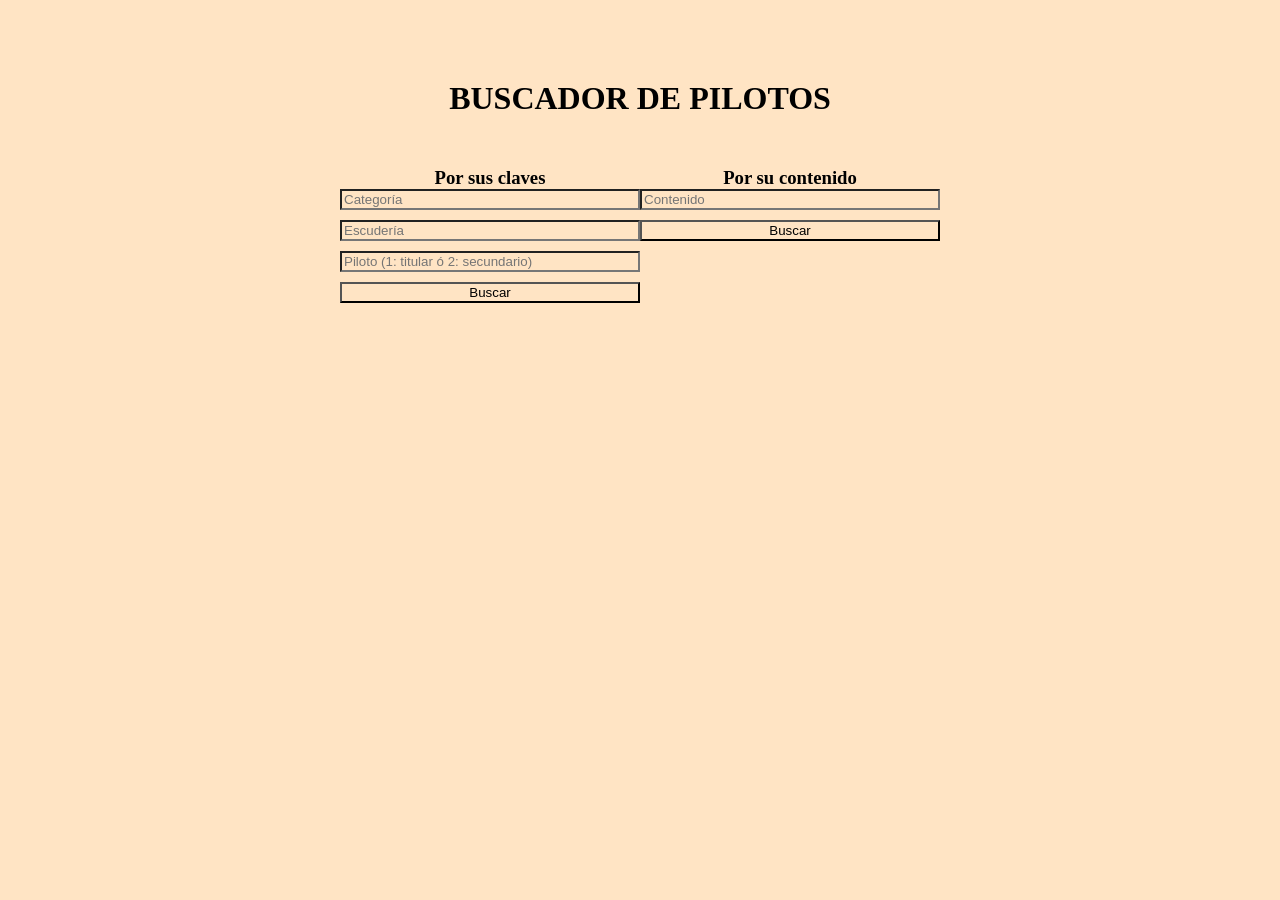
<file: Miscellaneous/Practicas Evaluables/Practica 3/index.html>
<!DOCTYPE html>
<html>
	<head>
		<title>AJAX</title>
		<meta charset = "UTF-8">
		<script type = "text/javascript" src = "functions.js"></script>		
        <link rel="stylesheet" href="estilosFormularioMotociclismo.css">
	</head>	
	<body>	
        <h1>BUSCADOR DE PILOTOS</h1>
        <div class="formularios">
            <div>
                <h3>Por sus claves</h3>
                <form>
                    <input type ="text" id="categoria" name="categoria" placeholder="Categoría"/>      
                    <input type ="text" id="escuderia" name="escuderia" placeholder="Escudería"/>
                    <input type ="number" id="piloto" name="piloto" placeholder="Piloto (1: titular ó 2: secundario)" title="1: Principal, 2: Secundario"/>
                    <input type="submit" value="Buscar" onclick="return categorias()"/>
                </form>
            </div>
            <div>
                <h3>Por su contenido</h3>
                <form>
                    <input type ="text" id="contenido" name="contenido" placeholder="Contenido"/>      
                    <input type="submit" value="Buscar" onclick="return categorias()"/>
                </form>
            </div>
        </div>
		<section id="principal"></section>	
	</body>
</html>
</file>
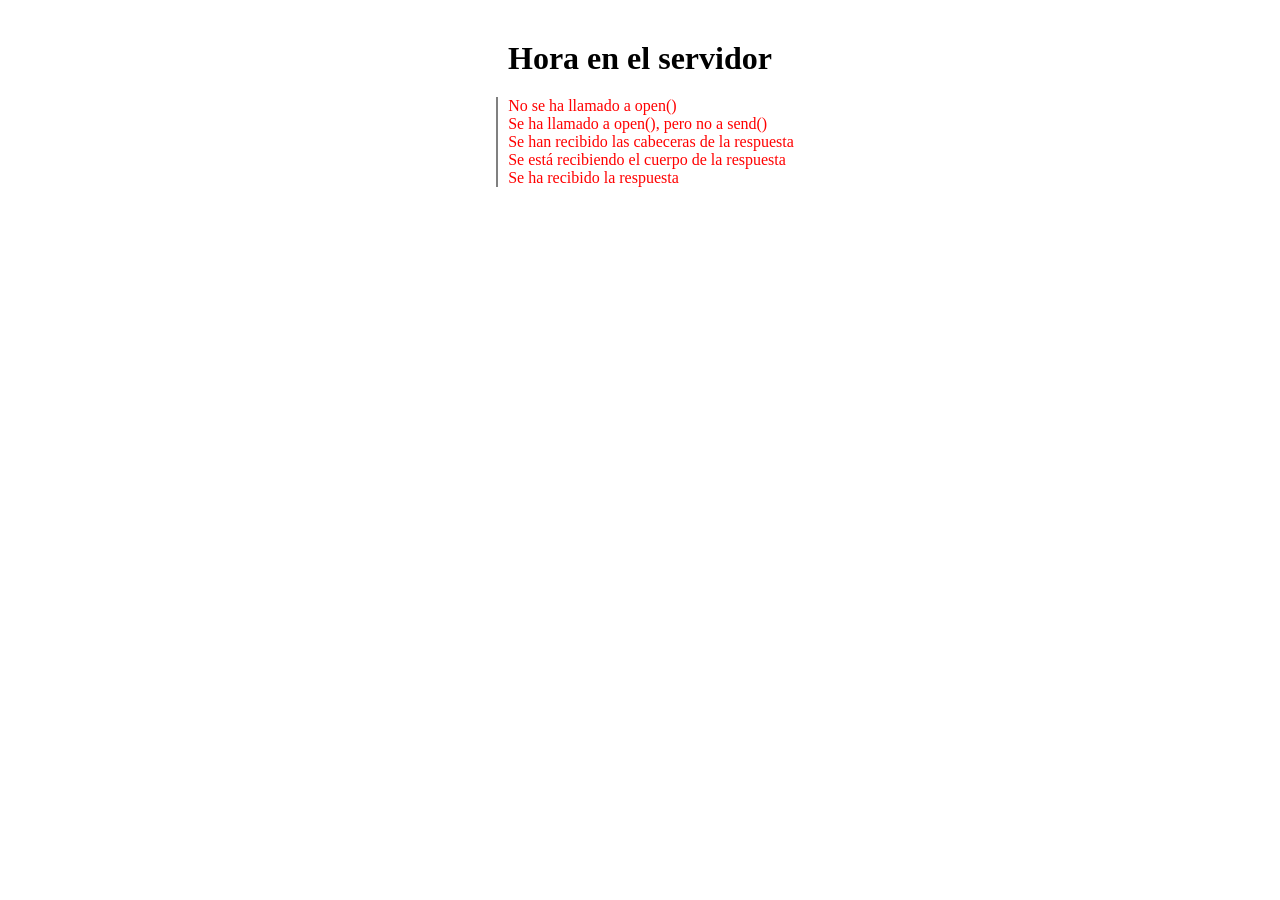
<file: Peticiones/AJAX/Sample 1/index.html>
<!DOCTYPE html>
<head>
    <title>Hora en el servidor</title>		
		<meta charset = "UTF-8">
		<script src="hora.js"></script>
		<link rel="stylesheet" href="styles.css">
</head>
<body>
    <h1>Hora en el servidor</h1>
    <section class="seccion-padre">
        <section id="hora"></section>
        <section class="contenedor">
            <div id="state0">No se ha llamado a open()</div>
            <div id="state1">Se ha llamado a open(), pero no a send()</div>
            <div id="state2">Se han recibido las cabeceras de la respuesta</div>
            <div id="state3">Se está recibiendo el cuerpo de la respuesta</div>
            <div id="state4">Se ha recibido la respuesta</div>
        </section>
    </section>
</body>
</html>
</file>
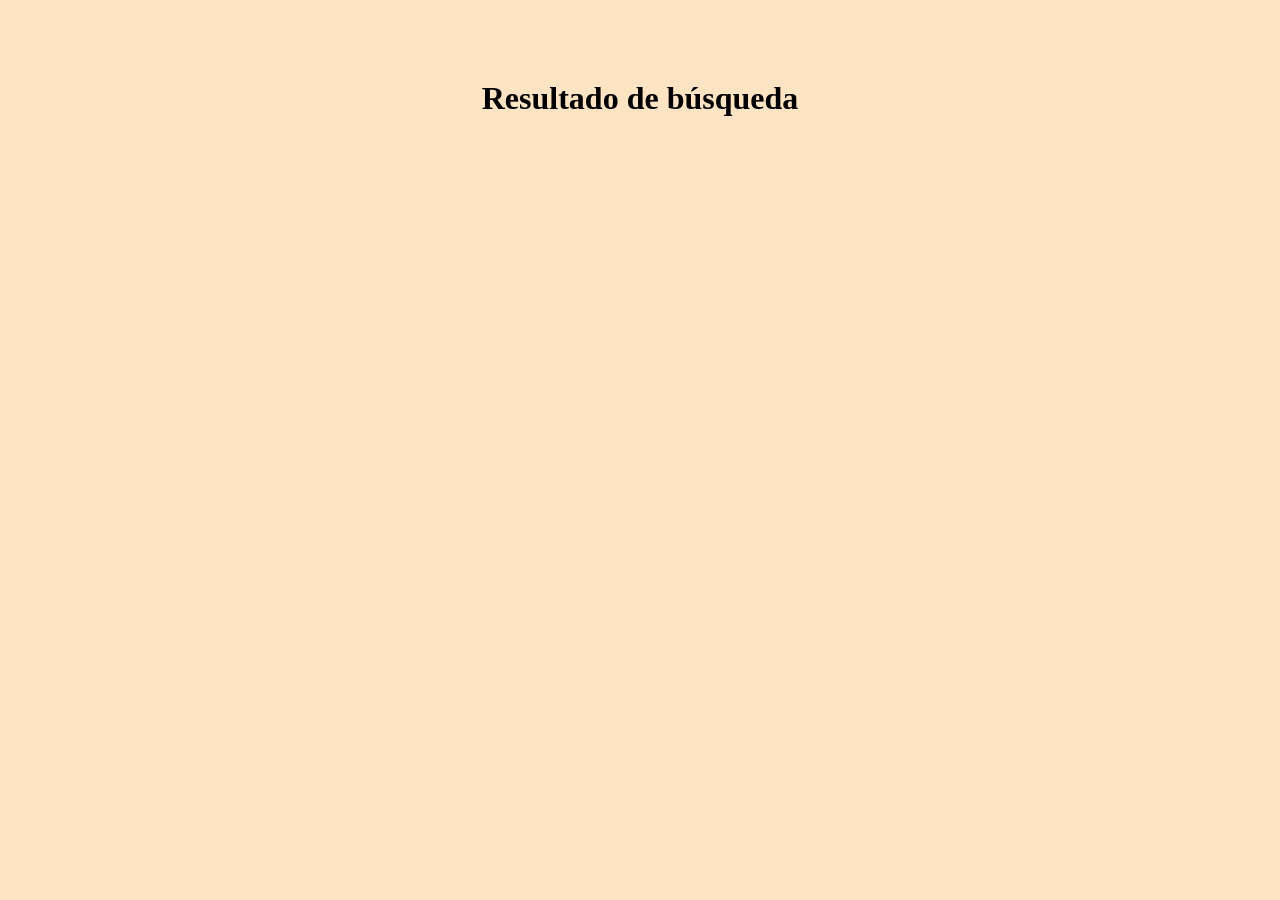
<file: Peticiones/AJAX/Sample 2/index.html>
<!DOCTYPE html>
<html>
	<head>
		<title>AJAX</title>
		<meta charset = "UTF-8">
		<script type = "text/javascript" src = "functions.js"></script>		
        <link rel="stylesheet" href="styles.css">
	</head>	
	<body>		
		<h1>Resultado de búsqueda</h1>
		<section id = "principal"></section>
		<script type = "text/javascript">categorias();</script>		
	</body>
</html>
</file>
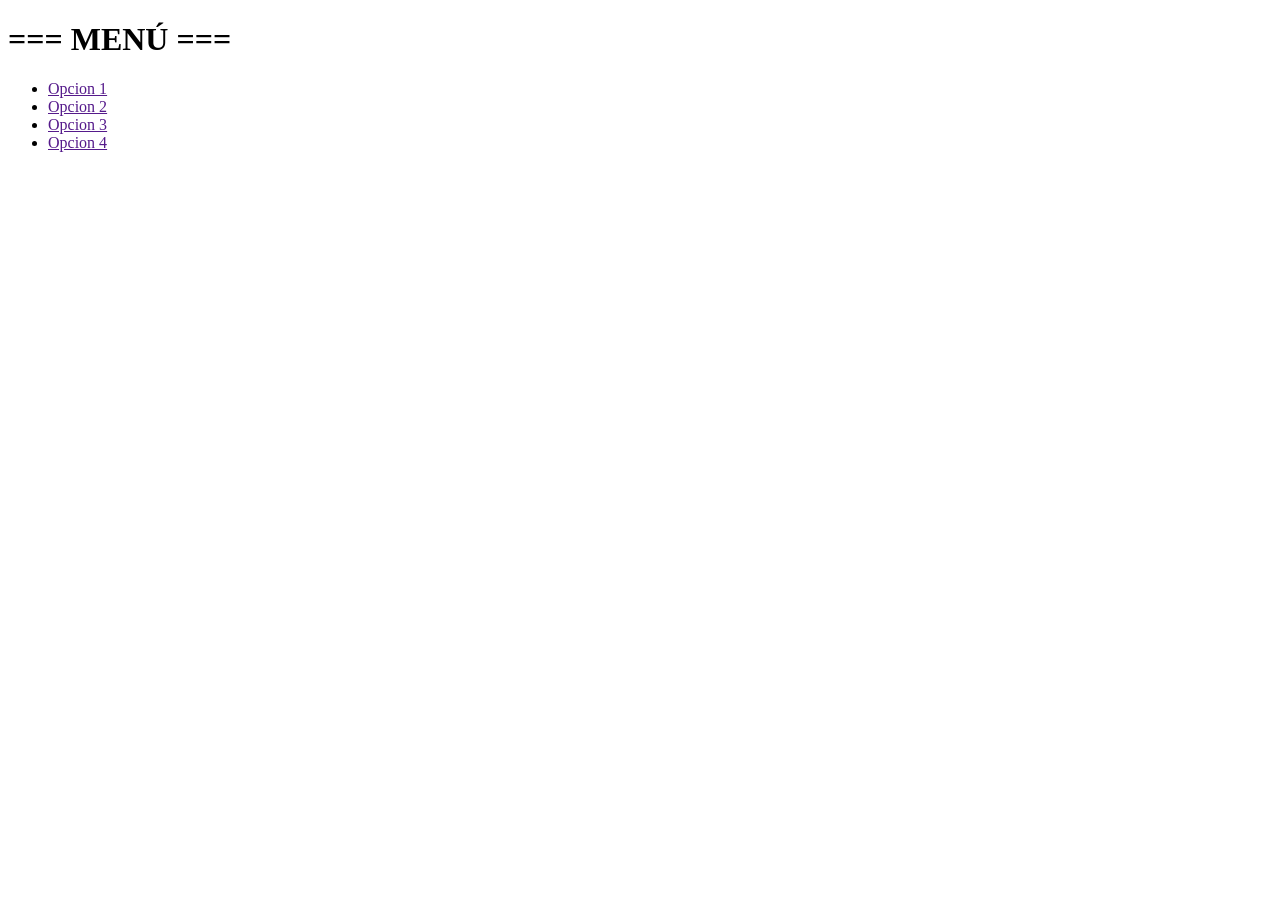
<file: Cajon desastre/menu.html>
<!DOCTYPE html PUBLIC "-//W3C//DTD XHTML 1.0 Strict//EN"
	"http://www.w3.org/TR/xhtml1/DTD/xhtml1-strict.dtd">
<html xmlns="http://www.w3.org/1999/xhtml" xml:lang="en" lang="en">

<head>
	<title>sin título</title>
	<meta http-equiv="content-type" content="text/html;charset=utf-8" />
	<meta name="generator" content="Geany 1.38" />
</head>

<body>
	<h1>=== MENÚ ===</h1>
	<ul>
		<li><a href="">Opcion 1</a></li>
		<li><a href="">Opcion 2</a></li>
		<li><a href="">Opcion 3</a></li>
		<li><a href="">Opcion 4</a></li>
	</ul>
</body>

</html>
</file>
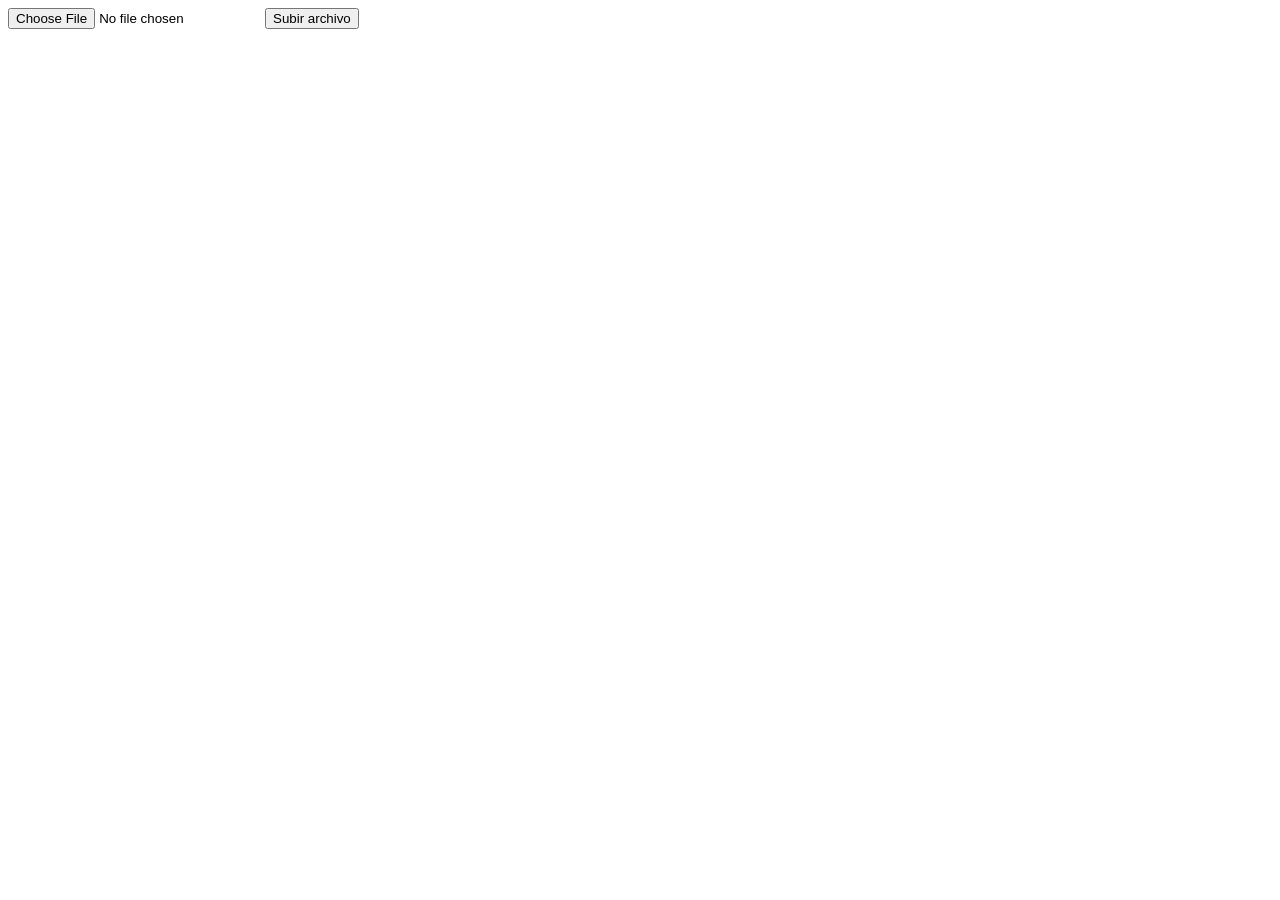
<file: Cajon desastre/subida_archivo.html>
<!DOCTYPE html>
<html lang="en">
<head>
    <title>Subir archivo</title>
</head>
<body>
    <form method="POST" action="subida_archivo.php" enctype="multipart/form-data">
        <input type="file" name="subida_archivo.html"/>
        <input type="submit" value="Subir archivo"/>
    </form>
</body>
</html>
</file>
<file: Miscellaneous/Practicas Evaluables/Practica 3/estilosFormularioMotociclismo.css>
* {
    margin: 0px;
    background-color: bisque;
}

body, #principal {
    display: flex;
    flex-direction: column;
    width: fit-content;
    margin: auto;
    margin-top: 20px;
}

body {
    margin-top: 80px;
}
h1, h3 {
    max-width: fit-content;
    margin: auto;
}
.php-output {
    display:flex;
    flex-direction: column;
    width: fit-content;
    margin: auto;
}
form {
    display: flex;
    flex-direction: column;
    width: 300px;
    margin: auto;
}
input {
    margin-bottom: 10px;
}
.formularios {
    display: flex;
    flex-direction: row;
    justify-content: space-evenly;
    margin-top: 50px
}
</file>
<file: Peticiones/AJAX/Sample 1/styles.css>
body, h1 {
    display: flex;
    flex-direction: column;
    width: fit-content;
    margin: auto;
    margin-top: 20px;
    margin-bottom: 20px;
}
.contenedor {
    display: flex;
    flex-direction: column;
    color: red;
    margin-left: 10px;
    padding-left: 10px;
    border-left: solid grey 2px;
}
.seccion-padre {
    display: flex;
    flex-direction: row;
    align-items: center;
}
</file>
<file: Peticiones/AJAX/Sample 2/styles.css>
* {
    margin: 0px;
    background-color: bisque;
}

body, #principal {
    display: flex;
    flex-direction: column;
    width: fit-content;
    margin: auto;
    margin-top: 20px;
}

body {
    margin-top: 80px;
}
</file>
